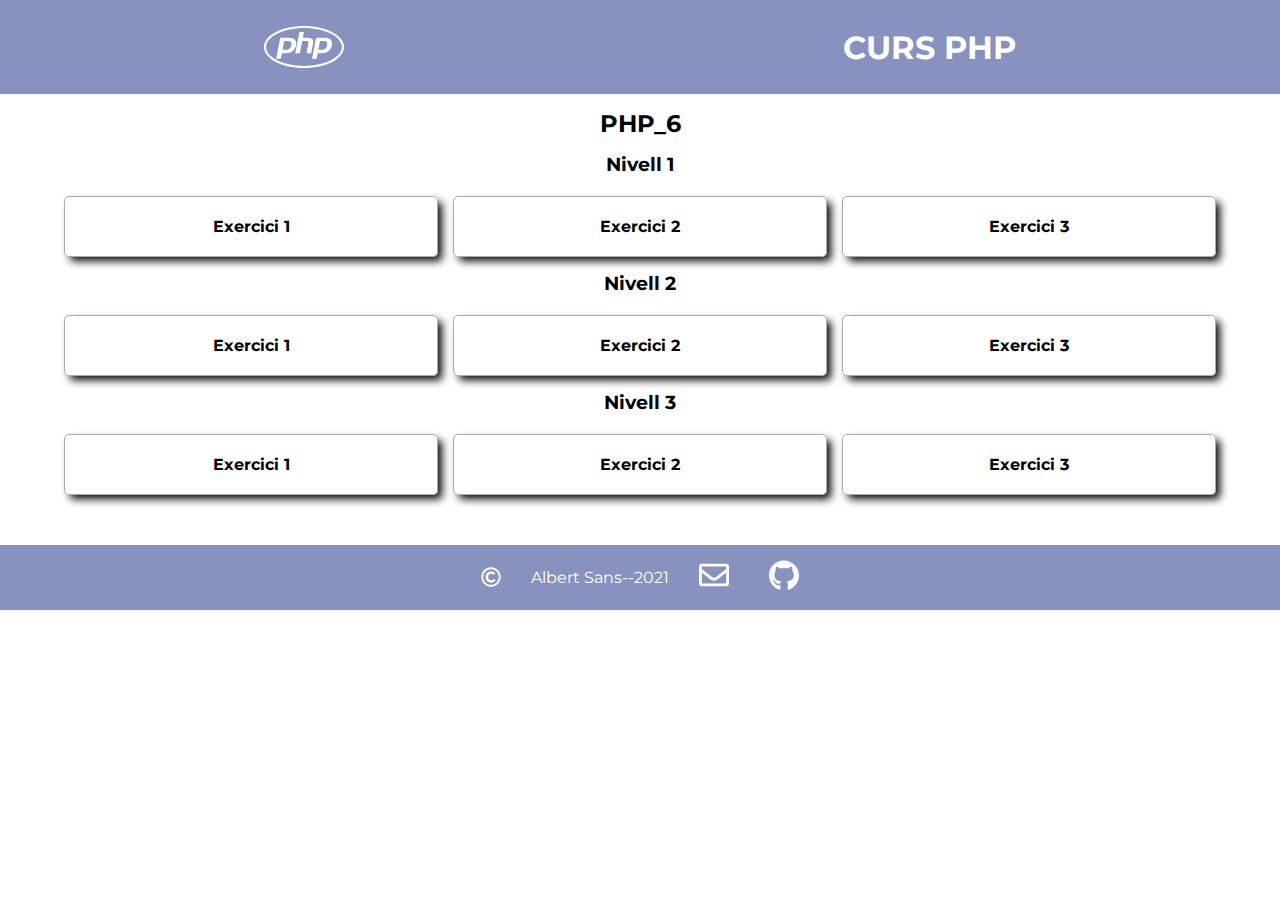
<file: index.html>
<!DOCTYPE html>
<html lang="en">
<head>
    <meta charset="UTF-8">
    <meta http-equiv="X-UA-Compatible" content="IE=edge">
    <meta name="viewport" content="width=device-width, initial-scale=1.0">
    <title>Document</title>
    <link rel="stylesheet" href="css/estil.css">
</head>
<body>
    <header>
        <img src="img/php.svg" width="80" alt="">
        <h1>CURS PHP</h1>

    </header>
    <main>
      <h2>PHP_6</h2>
      <h3>Nivell 1</h3>
      <section class="section">
        <article>
            <h4>Exercici 1</h4>
            <p></p>
        </article>
        <article>
            <h4>Exercici 2</h4>
            <p></p>
        </article>
        <article>
            <h4>Exercici 3</h4>
            <p></p>
        </article>
      </section>
      <h3>Nivell 2</h3>
      <section class="section">
        <article>
            <h4>Exercici 1</h4>
        </article>
        <article>
            <h4>Exercici 2</h4>
        </article>
        <article>
            <h4>Exercici 3</h4>
        </article>
      </section>
      <h3>Nivell 3</h3>
      <section class="section">
        <article>
            <h4>Exercici 1</h4>
        </article>
        <article>
            <h4>Exercici 2</h4>
        </article>
        <article>
            <h4>Exercici 3</h4> 
        </article>
      </section>

    </main>
    <footer>
        
            <img src="img/copyright.svg" width="20" alt="">
            <p>  Albert Sans--2021   </p>
      
            <a href="mailto:asanscliment@gmail.com" target="_blank"><img src="img/envelope.svg" width="30" alt=""></a>
            <a href="https://github.com/sans1960" target="_blank"><img src="img/github.svg" alt="" width="30"></a>
        
    
    
</body>
</html>
</file>
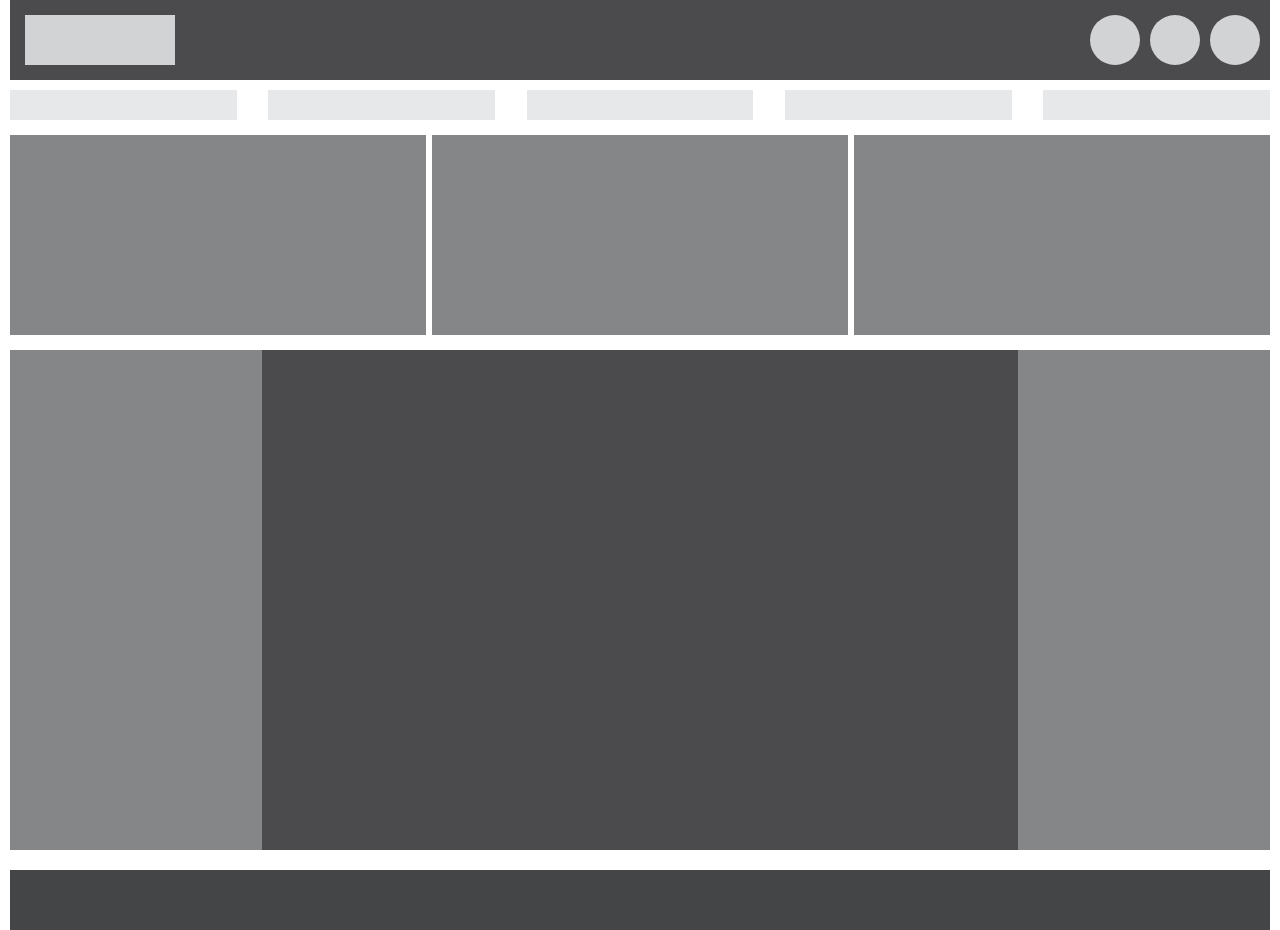
<file: html/index.html>
<!DOCTYPE html>
<html lang="en">
<head>
    <meta charset="UTF-8">
    <meta http-equiv="X-UA-Compatible" content="IE=edge">
    <meta name="viewport" content="width=device-width, initial-scale=1.0">
    <title>Document</title>
    <link rel="stylesheet" href="css/estil.css">
</head>
<body>
    <header>
        <div class="logo"></div>
        <div class="social">
            <div></div>
            <div></div>
            <div></div>
        </div>
    </header>
    <nav>
        <a href=""></a>
        <a href=""></a>
        <a href=""></a>
        <a href=""></a>
        <a href=""></a>
    </nav>
    <section class="principal">
        <article></article>
        <article></article>
        <article></article>
    </section>
    <main>
        <aside></aside>
        <section></section>
        <aside></aside>
    </main>
    <footer></footer>
</body>
</html>
</file>
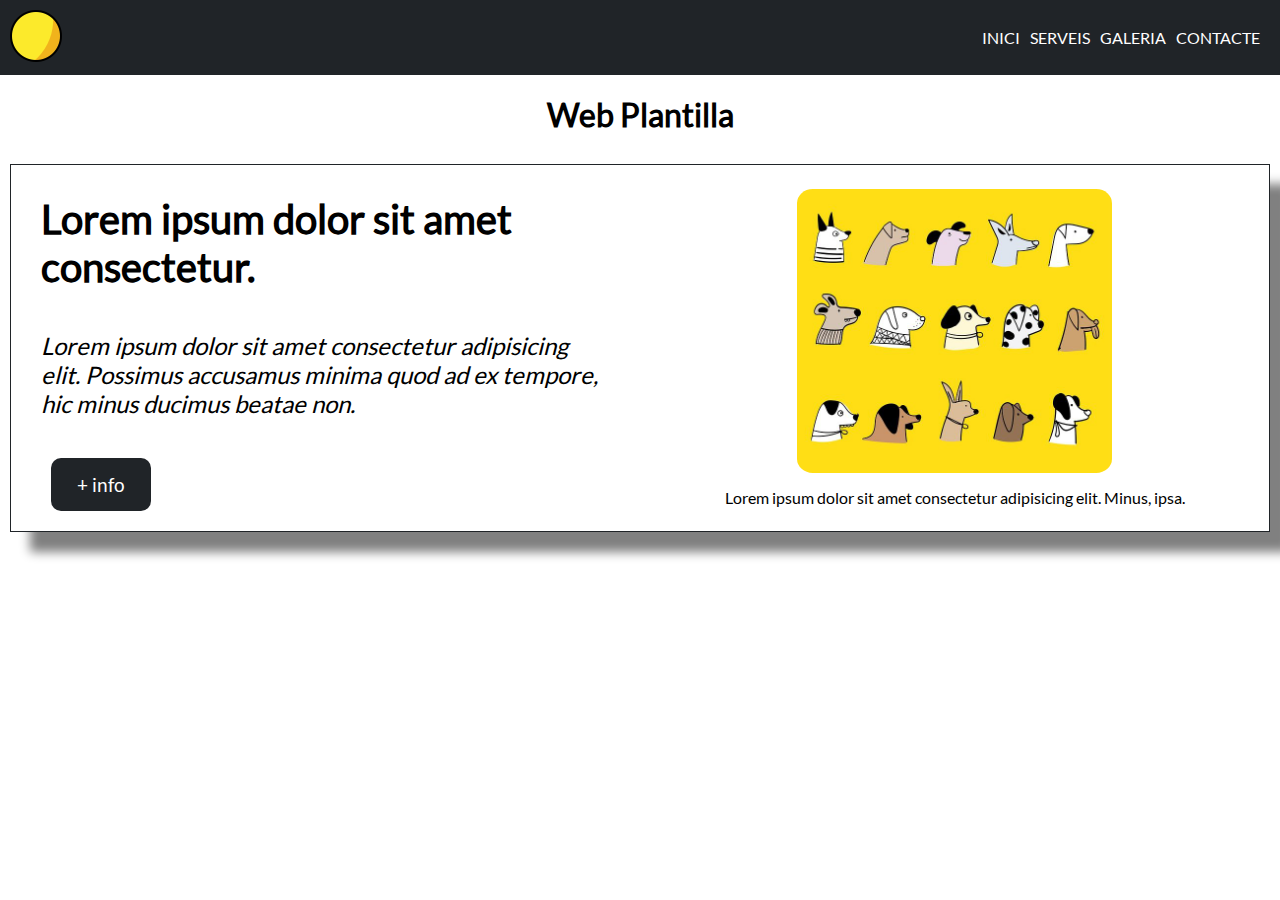
<file: WEBPLANTILLA/index.html>
<!DOCTYPE html>
<html lang="en">
<head>
    <meta charset="UTF-8">
    <meta http-equiv="X-UA-Compatible" content="IE=edge">
    <meta name="viewport" content="width=device-width, initial-scale=1.0">
    <title>Plantilla</title>
    <link rel="stylesheet" href="css/style.css">
</head>
<body>
    <nav>
        <div class="logp">
            <img src="img/E24C.png" alt="">
        </div>
        <div class="menu">
           <a href="">inici</a><a href="">serveis</a><a href="">galeria</a><a href="">contacte</a>
        </div>
    </nav>
    <h1 class="titol">Web Plantilla</h1>
    <div class="container">
        <div class="header">
            
            <div class="izq">
                <h2>Lorem ipsum dolor sit amet consectetur.</h2>
                <p>Lorem ipsum dolor sit amet consectetur adipisicing elit. Possimus accusamus minima quod ad ex tempore, hic minus ducimus beatae non.</p>
                <a href="" class="boto">+ info</a>
            </div>
            <div class="dret">
                
                    
                    <img src="img/dogs-5941898_640.jpg" alt="">
                    <p>Lorem ipsum dolor sit amet consectetur adipisicing elit. Minus, ipsa.</p>
                  
            </div>
        </div>
    </div>
</body>
</html>
</file>
<file: css/estil.css>
@import url('https://fonts.googleapis.com/css2?family=Montserrat:wght@400;500;700&display=swap');

*{
    font-family: 'Montserrat', sans-serif;
    margin: 0;
    padding: 0;
    box-sizing: border-box;
}
header{
    display: flex;
    justify-content: space-around;
    align-items: center;
    padding: 15px;
    background-color: #8892BF;
}
header h1{
    color: #fff;
}
header img{
    filter: invert(100%);
}
main{
  
    width: 90%;
    margin: auto;
}
main h2{
    text-align: center;
    margin-top: 15px;
}
main h3{
    text-align: center;
    margin-top: 15px;
}
.section{
    display: grid;
    grid-template-columns: 1fr 1fr 1fr;
    grid-gap:15px;
    margin-top: 20px;   
}
.section article{
    display: flex;
    flex-direction: column;
    justify-content: center;
    align-items: center;
    border: 1px solid rgb(168, 171, 175);
    border-radius: 5px 5px;
    box-shadow: 5px 5px 8px -1px rgba(0,0,0,0.98);
    padding: 20px;
}


footer{
    display: flex;
    padding: 15px;
    justify-content: space-around;
    align-items: center;
    background-color: #8892BF;
    color: #fff;
    
    
}
footer{
    margin-top: 50px;
    display: flex;
    justify-content: center;
    align-items: center;
    
  
}
footer img{
    margin: 0px 20px;
    filter: invert(100%);
}
footer p{
    margin: 0px 10px
}
@media screen and (max-width: 680px) {
    .section {
      grid-template-columns: 1fr ;
    }
  }
</file>
<file: html/css/estil.css>
*{
    margin: 0;
    padding: 0;
    box-sizing: border-box;
}
body{
    margin-left: 10px;
    margin-right: 10px;
}
header{
    background-color: #4B4B4D;
    width: 100%;
    height: 80px;
    display: flex;
    justify-content: space-between;
    align-items: center;
}
.logo{
    background-color: #D2D3D5;
    width: 150px;
    height: 50px;
    margin-left: 15px;
}
.social{
    width: 180px;
    height: 50px;
    display: flex;
    justify-content: space-between;
    align-items: center;
}
.social div{
    background-color:#D2D3D5 ;
    width: 50px;
    height: 50px;
    border-radius: 100%;
    margin-right: 10px;
}
nav{
    width: 100%;
    height: 30px;
    margin-top: 10px;
    display: flex;
    justify-content: space-between;
    align-items: center;
}
nav a{
    width: 18%;
    height: 30px;
    background-color:#E7E8EA ;
}
.principal{
    margin-top: 40px;
    width: 100%;
    height: 150px;
    display: flex;
    justify-content: space-between;
    align-items: center;
}
.principal article{
    width: 33%;
    height: 200px;
    background-color:#858688 ;
}
main{
    margin-top: 40px;
    width: 100%;
    height: 500px;
    display: flex;
    justify-content: center;
    align-items: center;
}
main aside{
    width: 20%;
    height: 500px;
    background-color:#858688 ;
}
main section{
    width: 60%;
    height: 500px;
    background-color: #4B4B4D;
}
footer{
    margin-top: 20px;
    width: 100%;
    height: 60px;
    background-color:#444547 ;
}
</file>
<file: WEBPLANTILLA/css/style.css>
@font-face{
    font-family: 'lato' ;
    src: url(../fonts/Lato-Regular.ttf);
}
*{
    font-family: 'lato';
    padding: 0;
    margin: 0;
    box-sizing: border-box;
}
nav{
    display: flex;
    justify-content: space-between;
    align-items: center;
    background-color: #202428;
}
.menu{
    display: inline-block;
    padding: 10px;
}
.menu a{
    margin-right: 10px;
    text-decoration: none;
    text-transform: uppercase;
    color: #fff;
}
.titol{
    text-align: center;
    margin: 10px auto;
    padding: 10px;
}
.container{
    display: flex;
    justify-content: center;
    align-items: center;
}
.header{
    margin-top: 10px;
    margin-left: 10px;
    margin-right: 10px;
    display: flex;
    justify-content: center;
    align-items: center;
    border: 0.5px solid #202428;
    box-shadow:20px 20px 10px grey; 
}
.izq{
    width: 50%;
    display: flex;
    
    
    flex-direction: column;
    padding: 20px;
}
.izq h2{
 
    padding: 10px;
    margin-bottom: 20px;
    font-size: 2.5em;

}
.izq p{
    padding: 10px;
    margin-bottom: 20px;
    font-style: italic;
    font-size: 1.5em;
}
.boto{
    padding: 15px;
    margin-top: 10px;
    text-decoration: none;
    background: #202428;
    color: #fff;
    border-radius: 10px;
    cursor: pointer;
    width: 100px;
    text-align: center;
    margin-left: 20px;
    font-size: 1.2em;
}

.dret{
  
    width: 50%;
    
    display: flex;
    justify-content: center;
    align-items: center;
    flex-direction: column; 
}
.dret img{
    width: 50%;
    border-radius: 5%;
    margin-bottom: 15px;
}
</file>
